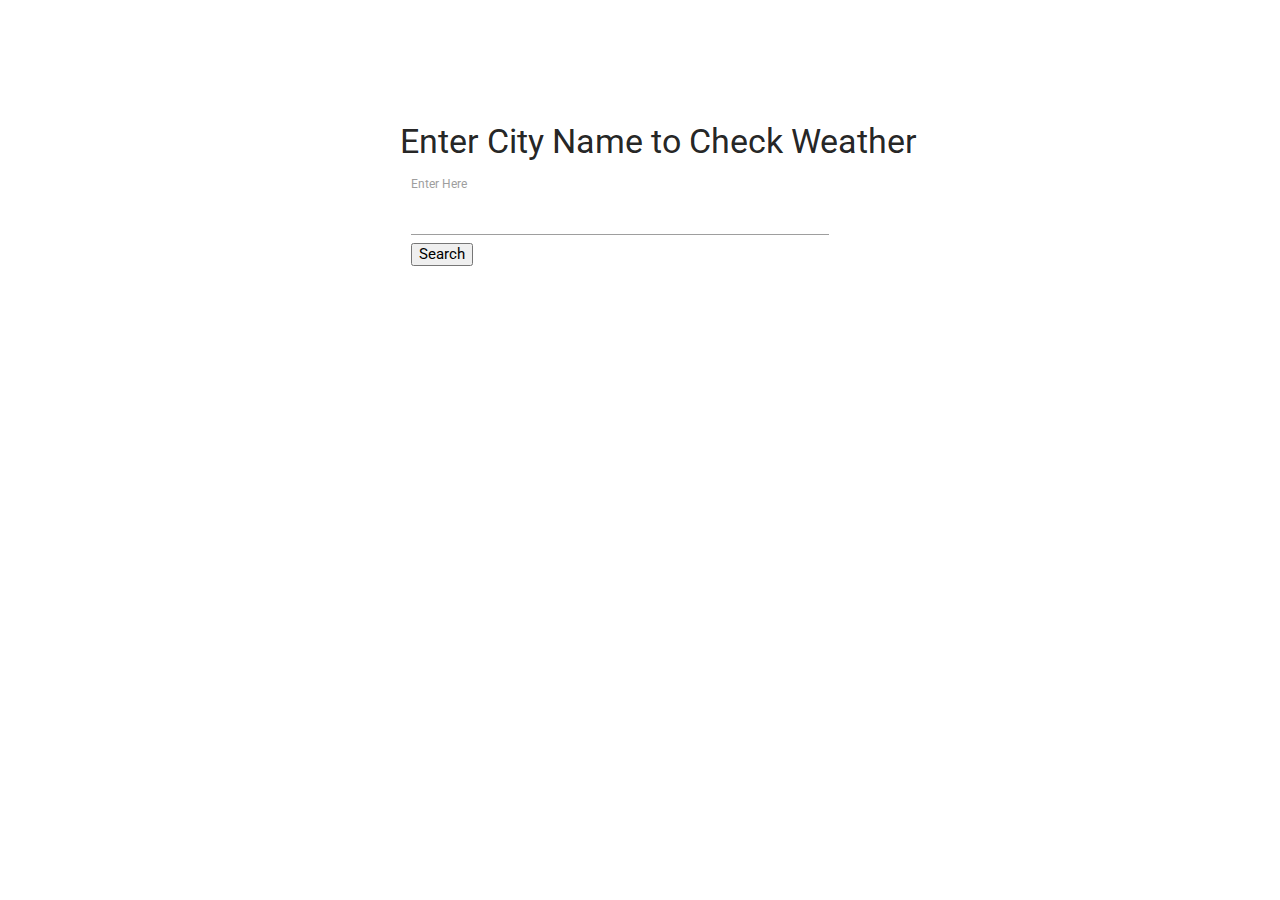
<file: API.html>
<!DOCTYPE html>
<html lang="en" xmlns="http://www.w3.org/1999/html">
<head>
    <meta charset="UTF-8">
    <title>Title</title>
    <link href="https://fonts.googleapis.com/css?family=Roboto" rel="stylesheet">
    <link rel="stylesheet" href="https://cdnjs.cloudflare.com/ajax/libs/materialize/0.99.0/css/materialize.min.css">


</head>
<style>
#style{
    padding-left: 400px;

}
   .in{
       padding-top: 100px;
   }
    .temp{
        font-family: 'Roboto', sans-serif;
        padding-left: 30px;
    }
</style>
<div id="style">
    <div class="in">
        <h4>Enter City Name to Check Weather   </h4>
<!--<input type="text" id="city">-->

        <div class="row">
            <div class="input-field col s6">
                <input id="city" type="text" class="validate">
                <label class="active" for="first_name2">Enter Here</label>
                <button id="btn">Search</button>
            </div>
        </div>
    </div>
    <p id="temp" style="font-size: 50px;padding-left: 90px;"> </p>
<div id="main">

</div>

</div>
<script src="API.js"></script>

</body>
</html>
</file>
